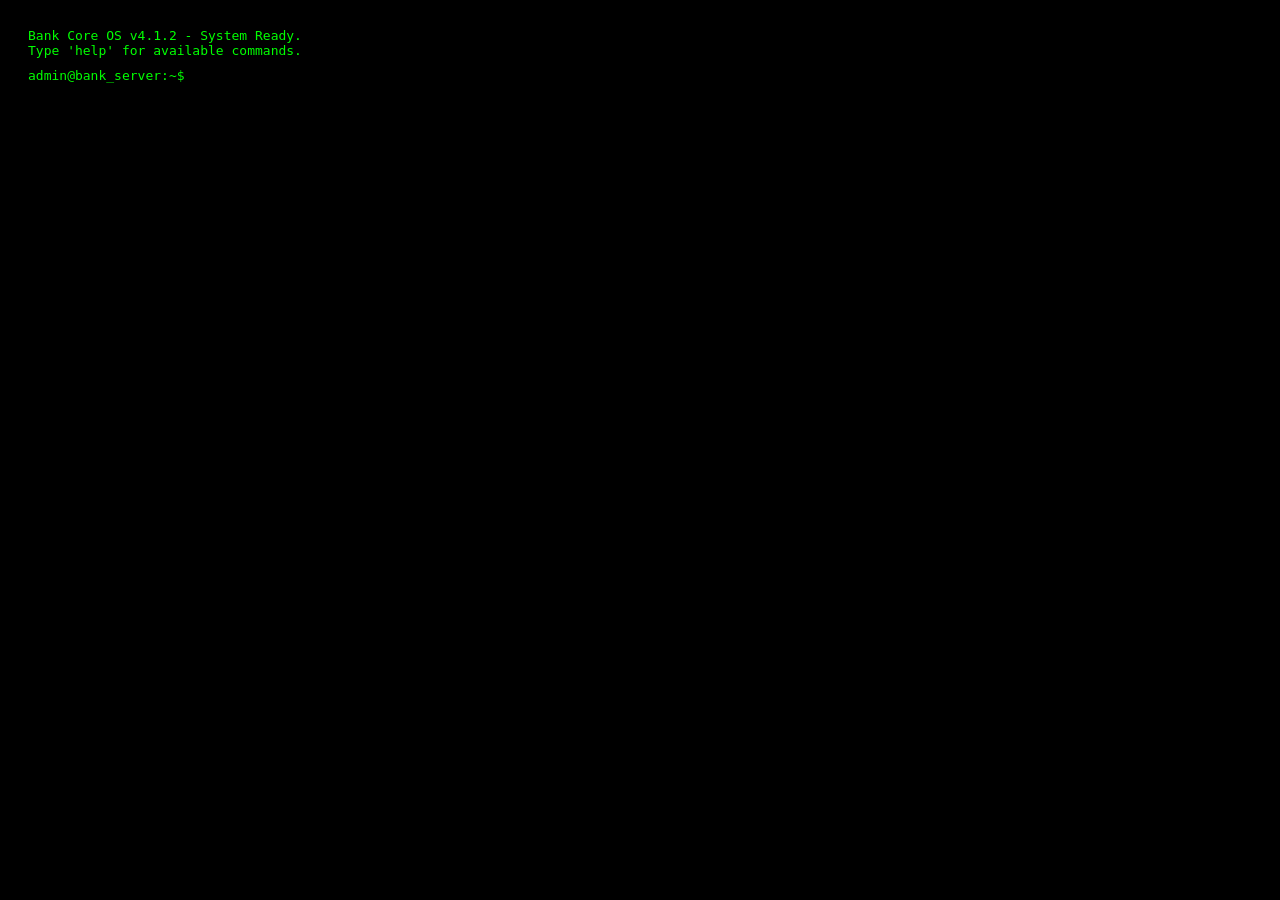
<file: templates/fake_root_console.html>
<!DOCTYPE html>
<html>
<head>
    <title>Bank Internal Core - Restricted</title>
    <style>
        body { background: #000; color: #00ff00; font-family: monospace; padding: 20px; }
        #output { white-space: pre-wrap; margin-bottom: 10px; }
        #input-area { display: flex; }
        input { background: transparent; border: none; color: #00ff00; outline: none; flex: 1; font-family: monospace; }
    </style>
</head>
<body>
    <div id="output">Bank Core OS v4.1.2 - System Ready.
Type 'help' for available commands.</div>
    <div id="input-area"><span>admin@bank_server:~$ </span><input type="text" id="cmd" autofocus></div>

    <script>
        const input = document.getElementById('cmd');
        const output = document.getElementById('output');
        
        input.addEventListener('keypress', function(e) {
            if (e.key === 'Enter') {
                const command = this.value.toLowerCase();
                output.innerHTML += `\nadmin@bank_server:~$ ${command}`;
                
                let response = "\nCommand not found. Access denied.";
                if (command === 'ls') response = "\ndb_config.php  backup_2025.zip  users_dump.sql  private_key.pem";
                else if (command === 'help') response = "\nAvailable: ls, whoami, cat, netstat, sudo, exit";
                else if (command === 'whoami') response = "\nroot_admin";
                else if (command === 'cat db_config.php') response = "\nERROR: Database connection encrypted. Key required.";
                
                output.innerHTML += response;
                fetch('/log_command', {method:'POST', headers:{'Content-Type':'application/json'}, body: JSON.stringify({command: command})}).catch(function(){});
                this.value = '';
                window.scrollTo(0, document.body.scrollHeight);
            }
        });
    </script>
</body>
</html>
</file>
